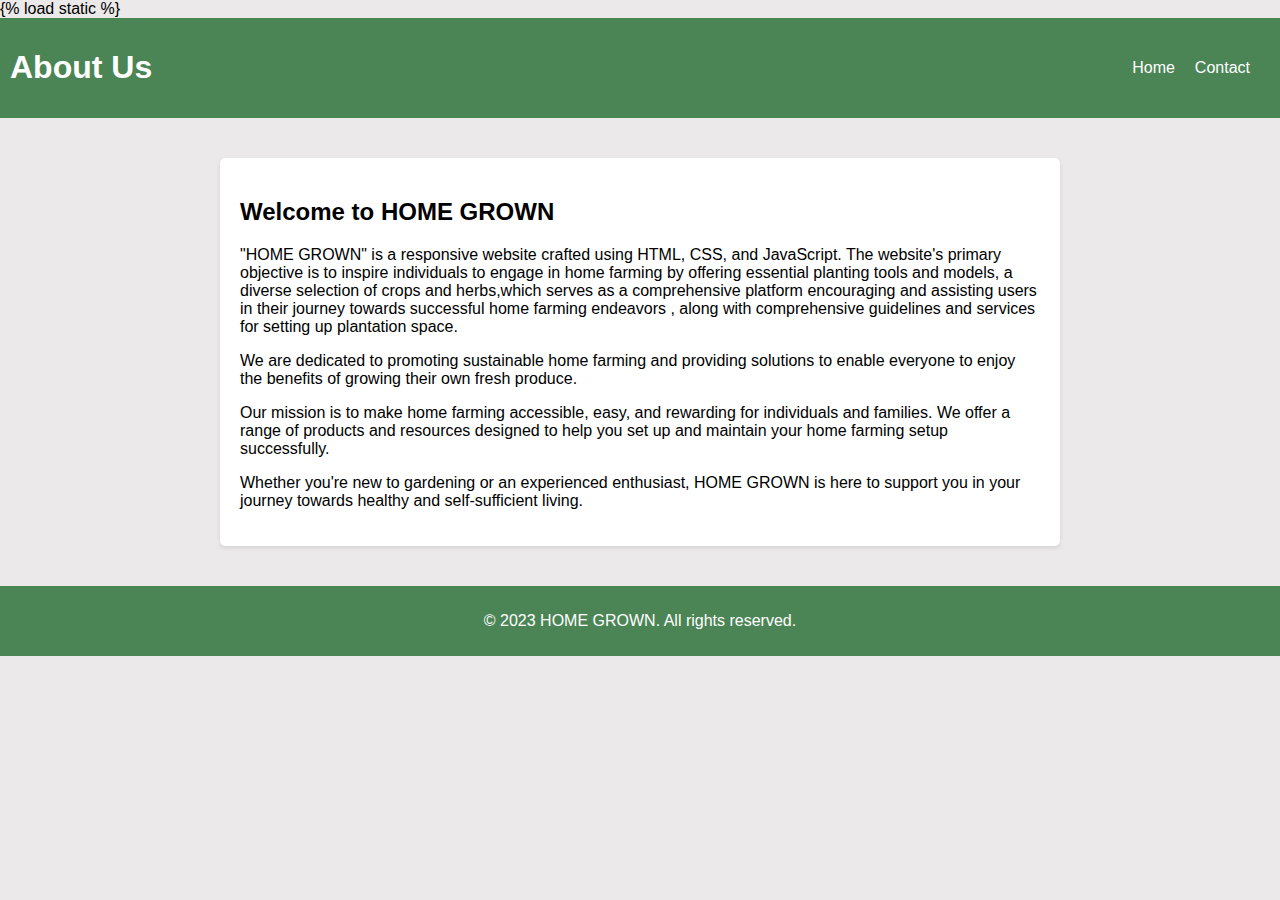
<file: homegrown/frontend/templates/about.html>
<!DOCTYPE html>
<html lang="en">
<head>
    <meta charset="UTF-8">
    <meta name="viewport" content="width=device-width, initial-scale=1.0">
    {% load static %}
    <title>About Us - HOME GROWN</title>
    <style>
        body {
            background-color: #ebe9e9; /* Set your desired background color */
            font-family: Arial, sans-serif;
            margin: 0;
            padding: 0;
        }

        header {
            background-color: #4b8555; /* Header background color */
            color: #fff; /* Header text color */
            padding: 10px;
            display: flex;
            justify-content: space-between;
            align-items: center;
        }

        nav ul {
            list-style: none;
            margin: 0;
            padding: 0;
            display: flex;
        }

        nav li {
            margin-right: 20px;
        }

        nav a {
            text-decoration: none;
            color: #fff;
        }

        .about-content {
            max-width: 800px;
            margin: 40px auto;
            padding: 20px;
            background-color: #fff;
            border-radius: 5px;
            box-shadow: 0 2px 4px rgba(0, 0, 0, 0.1);
        }

        footer {
            text-align: center;
            padding: 10px;
            background-color: #4b8555;
            color: #fff;
        }
    </style>
</head>
<body>
    <header>
        <h1>About Us</h1>
        <nav>
            <ul>
                <li><a href="index.html">Home</a></li>
                <li><a href="contact.html">Contact</a></li>
            </ul>
        </nav>
    </header>
    <section class="about-content">
        <h2>Welcome to HOME GROWN</h2>
        <p>"HOME GROWN" is a responsive website crafted using HTML, CSS, and JavaScript. 
            The website's primary objective is to inspire individuals to engage in home 
            farming by offering essential planting tools and models, a diverse selection 
            of crops and herbs,which serves as a comprehensive platform encouraging and assisting 
            users in their journey towards successful home farming endeavors , along with comprehensive
            guidelines and services for setting up plantation space.</p>
        <p>We are dedicated to promoting sustainable home farming and providing solutions to enable everyone 
            to enjoy the benefits of growing their own fresh produce.</p>
        <p>Our mission is to make home farming accessible, easy, and rewarding for individuals and families. 
            We offer a range of products and resources designed to help you set up and maintain your home 
            farming setup successfully.</p>
        <p>Whether you're new to gardening or an experienced enthusiast, HOME GROWN is here to support you 
            in your journey towards healthy and self-sufficient living.</p>
    </section>
    <footer>
        <p>&copy; 2023 HOME GROWN. All rights reserved.</p>
    </footer>
</body>
</html>
</file>
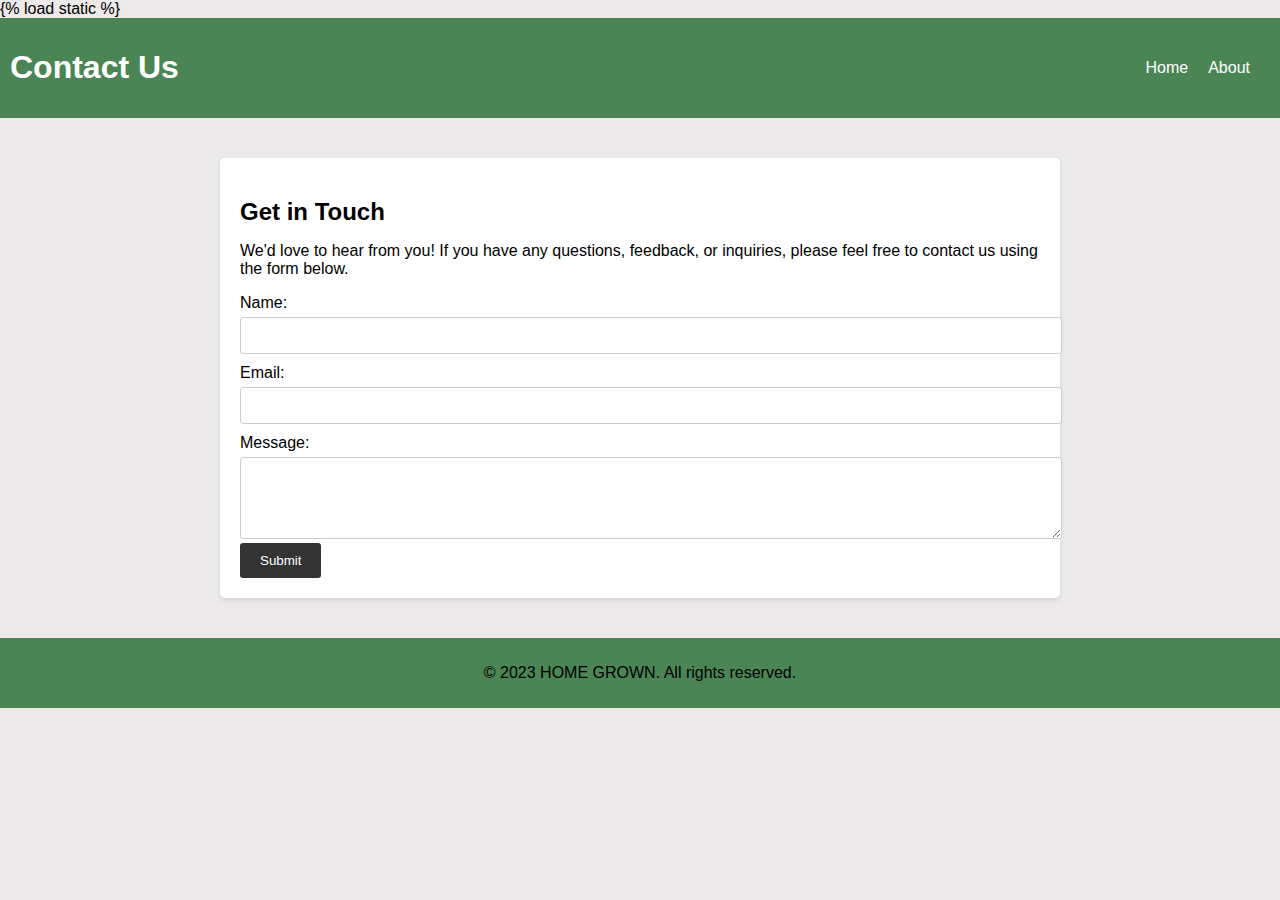
<file: homegrown/frontend/templates/contact.html>
<!DOCTYPE html>
<html lang="en">
<head>
    <meta charset="UTF-8">
    <meta name="viewport" content="width=device-width, initial-scale=1.0">
    {% load static %}
    <title>Contact Us - HOME GROWN</title>
    <style>
        body {
            background-color: #ebe9e9; /* Set your desired background color */
            font-family: Arial, sans-serif;
            margin: 0;
            padding: 0;
        }

        header {
            background-color: #4b8555; /* Header background color */
            color: #fff; /* Header text color */
            padding: 10px;
            display: flex;
            justify-content: space-between;
            align-items: center;
        }

        nav ul {
            list-style: none;
            margin: 0;
            padding: 0;
            display: flex;
        }

        nav li {
            margin-right: 20px;
        }

        nav a {
            text-decoration: none;
            color: #fff;
        }

        .contact-content {
            max-width: 800px;
            margin: 40px auto;
            padding: 20px;
            background-color: #fff;
            border-radius: 5px;
            box-shadow: 0 2px 4px rgba(0, 0, 0, 0.1);
        }

        .contact-content h2 {
            margin-bottom: 10px;
        }

        form label {
            display: block;
            margin-top: 10px;
        }

        input[type="text"],
        input[type="email"],
        textarea {
            width: 100%;
            padding: 10px;
            margin-top: 5px;
            border: 1px solid #ccc;
            border-radius: 3px;
        }

        button[type="submit"] {
            padding: 10px 20px;
            background-color: #333;
            color: #fff;
            border: none;
            border-radius: 3px;
            cursor: pointer;
        }

        footer {
            text-align: center;
            padding: 10px;
            background-color: #4b8555;
            color: #000000;
        }
    </style>
</head>
<body>
    <header>
        <h1>Contact Us</h1>
        <nav>
            <ul>
                <li><a href="index.html">Home</a></li>
                <li><a href="about.html">About</a></li>
            </ul>
        </nav>
    </header>
    <section class="contact-content">
        <h2>Get in Touch</h2>
        <p>We'd love to hear from you! If you have any questions, feedback, or inquiries, please feel free to contact us using the form below.</p>
        <form action="submit_form.php" method="POST">
            <label for="name">Name:</label>
            <input type="text" id="name" name="name" required>

            <label for="email">Email:</label>
            <input type="email" id="email" name="email" required>

            <label for="message">Message:</label>
            <textarea id="message" name="message" rows="4" required></textarea>

            <button type="submit">Submit</button>
        </form>
    </section>
    <footer>
        <p>&copy; 2023 HOME GROWN. All rights reserved.</p>
    </footer>
</body>
</html>
</file>
